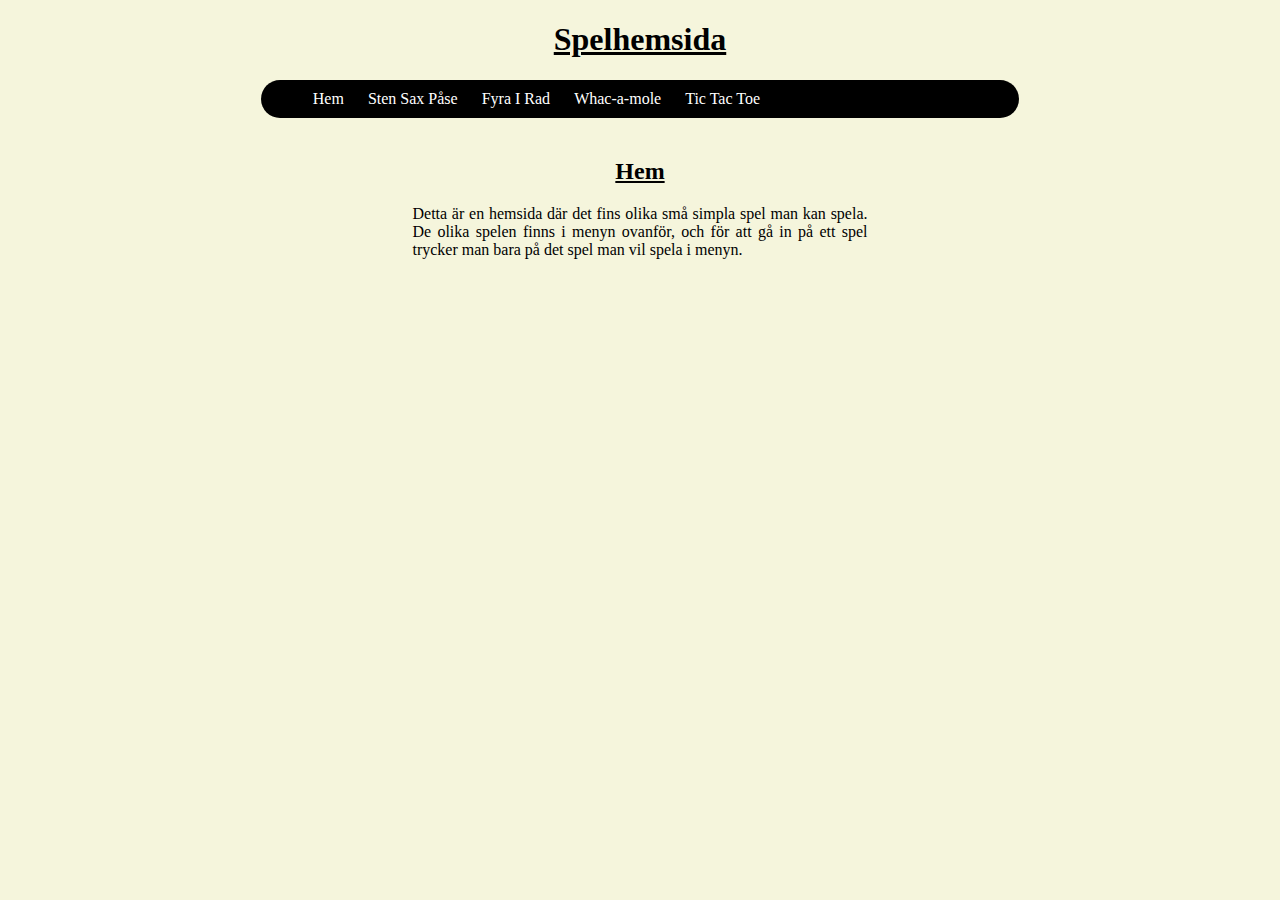
<file: spelhemsida/index.html>
<!DOCTYPE html>
<html lang="sv">

<head>
    <meta charset="UTF-8">
    <meta name="viewport" content="width=device-width, initial-scale=1.0">
    <title>Hem</title>
    <link rel="stylesheet" type="text/css" href="style.css">
</head>

<body>
    <div>
        <h1>Spelhemsida</h1>
        <ul>
            <li><a href="index.html">Hem</a></li>
            <li><a href="rockpaperscissors.html">Sten Sax Påse</a></li>
            <li><a href="connectfour.html">Fyra I Rad</a></li>
            <li><a href="whacamole.html">Whac-a-mole</a></li>
            <li><a href="tictactoe.html">Tic Tac Toe</a></li>
        </ul>

        <h2 class="h2">Hem</h2>
        <p class="game-info">
            Detta är en hemsida där det fins olika små simpla spel man kan spela. 
            De olika spelen finns i menyn ovanför, och för att gå in på ett spel 
            trycker man bara på det spel man vil spela i menyn.
        </p>
    </div>
    
</body>

</html>
</file>
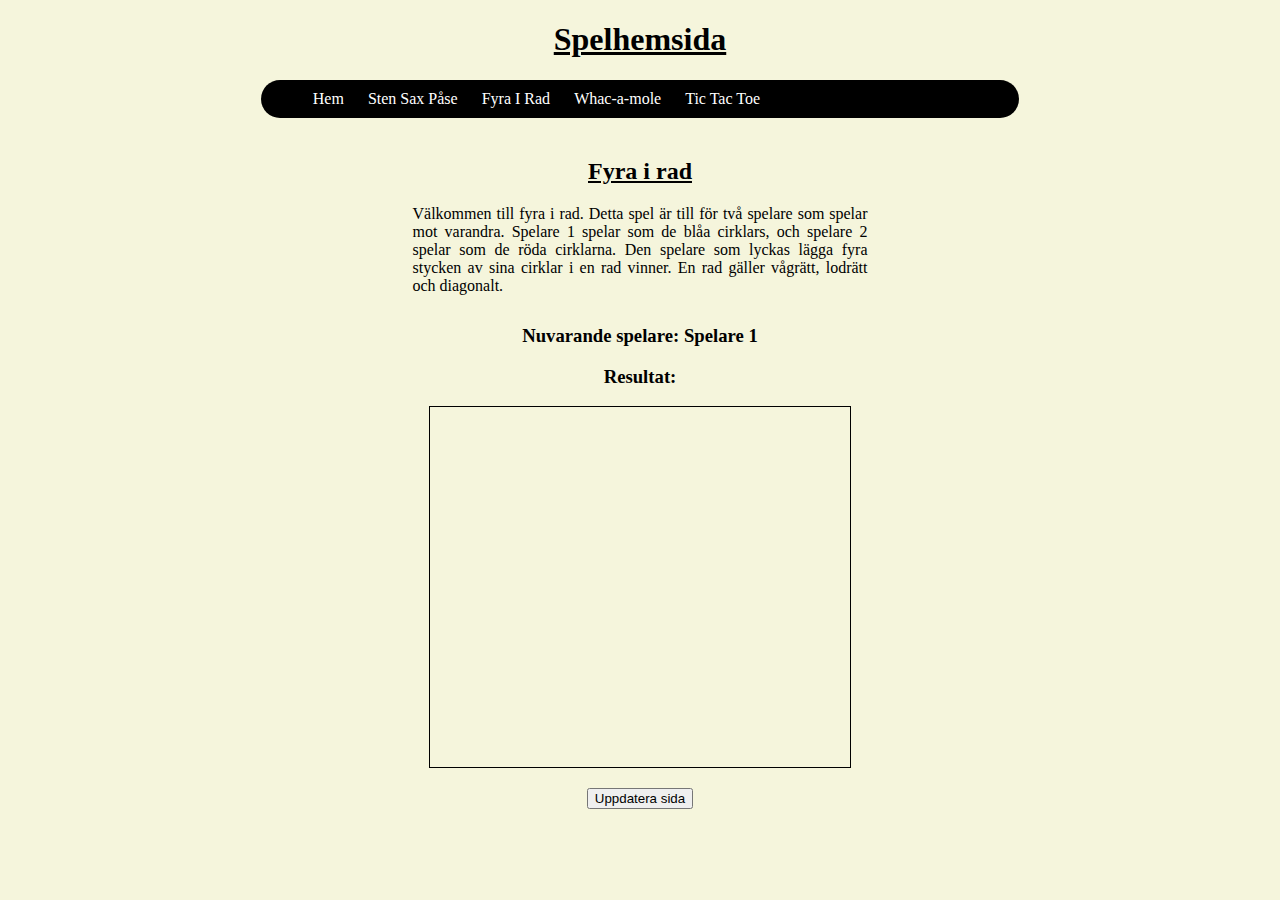
<file: spelhemsida/connectfour.html>
<!DOCTYPE html>
<html lang="sv">

<head>
    <meta charset="UTF-8">
    <meta name="viewport" content="width=device-width, initial-scale=1.0">
    <title>Fyra i rad</title>
    <link rel="stylesheet" type="text/css" href="style.css">
</head>
<body>
    <div>
        <h1>Spelhemsida</h1>
        <ul>
            <li><a href="index.html">Hem</a></li>
            <li><a href="rockpaperscissors.html">Sten Sax Påse</a></li>
            <li><a href="connectfour.html">Fyra I Rad</a></li>
            <li><a href="whacamole.html">Whac-a-mole</a></li>
            <li><a href="tictactoe.html">Tic Tac Toe</a></li>
        </ul>

        <h2 class="h2">Fyra i rad</h2>
        <p class="game-info">
            Välkommen till fyra i rad. Detta spel är till för två spelare som spelar mot varandra. 
            Spelare 1 spelar som de blåa cirklars, och spelare 2 spelar som de röda cirklarna. 
            Den spelare som lyckas lägga fyra stycken av sina cirklar i en rad vinner. En rad gäller
            vågrätt, lodrätt och diagonalt.
        </p>
        <h3>Nuvarande spelare: Spelare <span id="current-player">1</span></h3>
        <h3>Resultat: <span id="result"></span></h3>
    
        <div class="grid">
            <div></div>
            <div></div>
            <div></div>
            <div></div>
            <div></div>
            <div></div>
            <div></div>
            <div></div>
            <div></div>
            <div></div>
            <div></div>
            <div></div>
            <div></div>
            <div></div>
            <div></div>
            <div></div>
            <div></div>
            <div></div>
            <div></div>
            <div></div>
            <div></div>
            <div></div>
            <div></div>
            <div></div>
            <div></div>
            <div></div>
            <div></div>
            <div></div>
            <div></div>
            <div></div>
            <div></div>
            <div></div>
            <div></div>
            <div></div>
            <div></div>
            <div></div>
            <div></div>
            <div></div>
            <div></div>
            <div></div>
            <div></div>
            <div></div>
            <div class="taken"></div>
            <div class="taken"></div>
            <div class="taken"></div>
            <div class="taken"></div>
            <div class="taken"></div>
            <div class="taken"></div>
            <div class="taken"></div>
        </div>
        <button type="button" class="refreshbtn" onclick="update();">Uppdatera sida</button>
    </div>

    <script src="JavaScript/connectfour.js" type="text/javascript"></script>
</body>

</html>
</file>
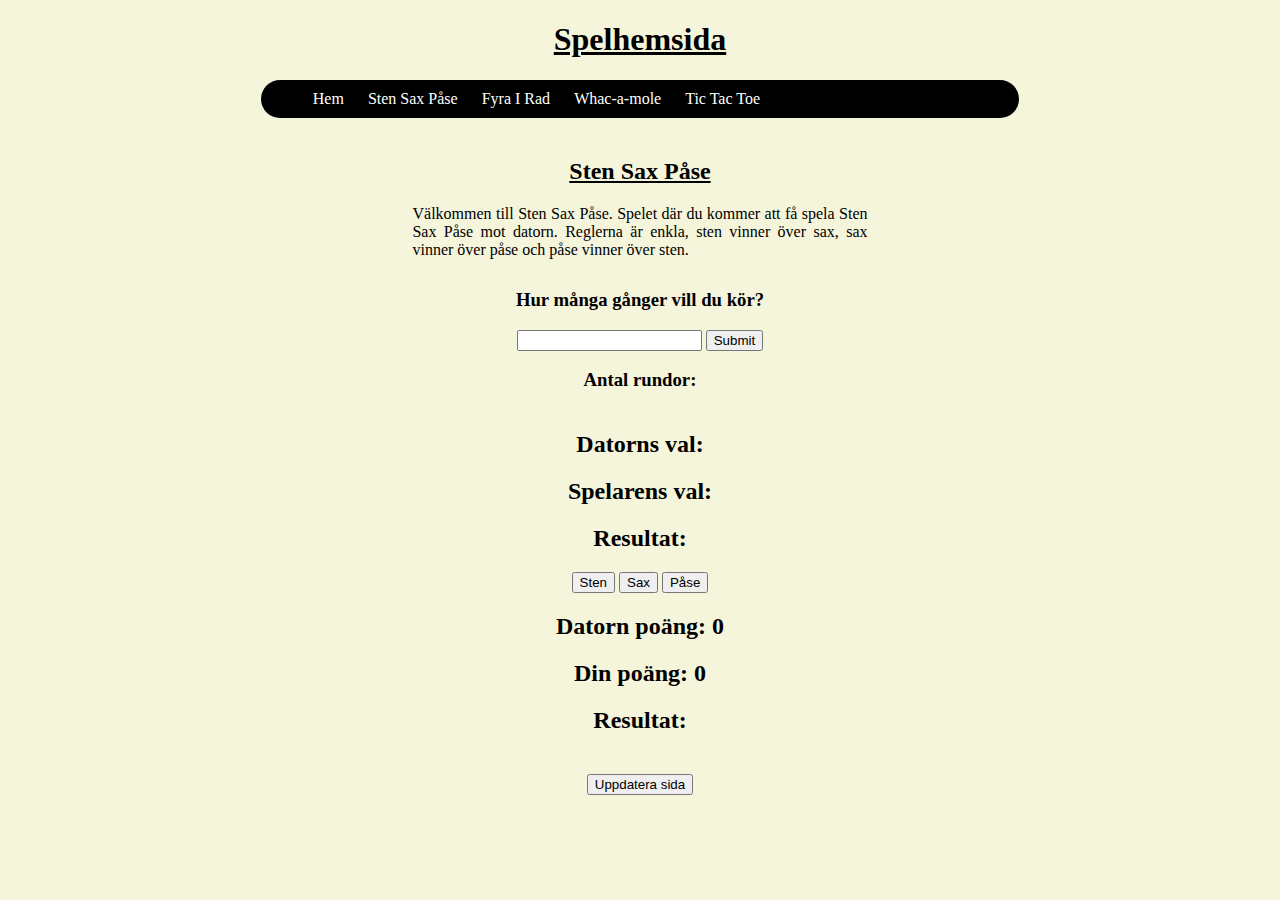
<file: spelhemsida/rockpaperscissors.html>
<!DOCTYPE html>
<html lang="sv">
<head>
    <meta charset="UTF-8">
    <meta name="viewport" content="width=device-width, initial-scale=1.0">
    <title>Sten Sax Påse</title>
    <link rel="stylesheet" type="text/css" href="style.css">
</head>
<body>
    <div>
        <h1>Spelhemsida</h1>
        <ul>
            <li><a href="index.html">Hem</a></li>
            <li><a href="rockpaperscissors.html">Sten Sax Påse</a></li>
            <li><a href="connectfour.html">Fyra I Rad</a></li>
            <li><a href="whacamole.html">Whac-a-mole</a></li>
            <li><a href="tictactoe.html">Tic Tac Toe</a></li>
        </ul>
        <h2 class="h2">Sten Sax Påse</h2>
            
        <p class="game-info">
            Välkommen till Sten Sax Påse. Spelet där du kommer att få spela Sten Sax Påse mot datorn. 
            Reglerna är enkla, sten vinner över sax, sax vinner över påse och påse vinner över sten. 
        </p>

        <div class="rounds">
            <h3>Hur många gånger vill du kör?</h3>
            <form id="roundsForm">
                <input type="text" id="getRounds">
                <input type="submit">
            </form>
            <h3>Antal rundor: <span id="numberOfRounds"></span></h3>
        </div>
        

        <h2>Datorns val: <span id="computer-choice"></span></h2>
        <h2>Spelarens val: <span id="player-choice"></span></h2>
        <h2>Resultat: <span id="result"></span></h2>

        <button type="button" onclick="choiceClick(1);">Sten</button>
        <button type="button" onclick="choiceClick(2);">Sax</button>
        <button type="button" onclick="choiceClick(3);">Påse</button>

        <h2>Datorn poäng: <span id="computer-point">0</span></h2>
        <h2>Din poäng: <span id="player-point">0</span></h2>
        <h2>Resultat: <span id="roundDisplay"></span></h2>

        <button type="button" class="refreshbtn" onclick="update();">Uppdatera sida</button>
    </div>

    <script src="JavaScript/rockpaperscissors.js" type="text/javascript"></script>
</body>
</html>
</file>
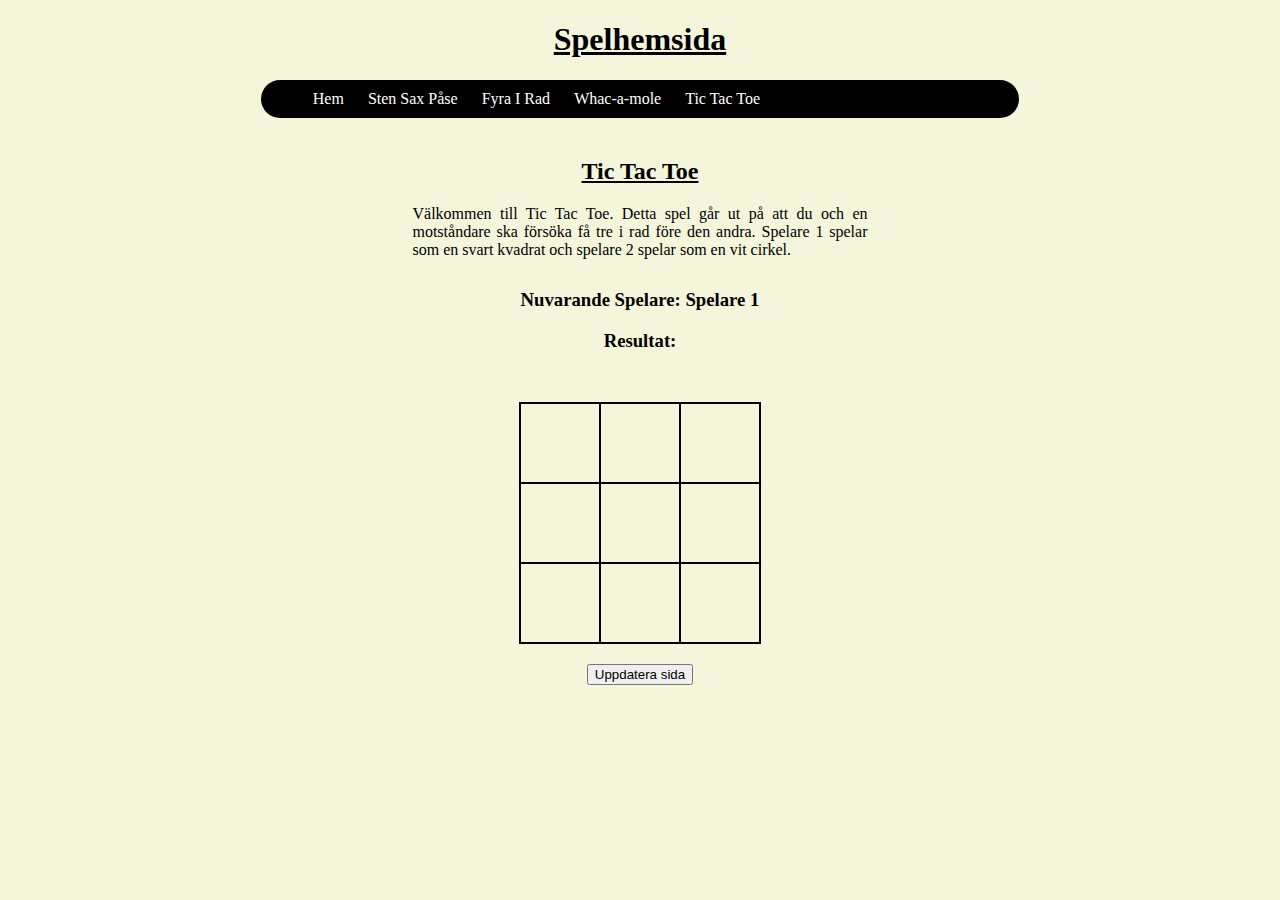
<file: spelhemsida/tictactoe.html>
<!DOCTYPE html>
<html lang="sv">
<head>
    <meta charset="UTF-8">
    <meta name="viewport" content="width=device-width, initial-scale=1.0">
    <title>Document</title>
    <link rel="stylesheet" type="text/css" href="style.css">
</head>
<body>
    <div>
        <h1>Spelhemsida</h1>
        <ul>
            <li><a href="index.html">Hem</a></li>
            <li><a href="rockpaperscissors.html">Sten Sax Påse</a></li>
            <li><a href="connectfour.html">Fyra I Rad</a></li>
            <li><a href="whacamole.html">Whac-a-mole</a></li>
            <li><a href="tictactoe.html">Tic Tac Toe</a></li>
        </ul>
        <h2 class="h2">Tic Tac Toe</h2>

        <p class="game-info">
            Välkommen till Tic Tac Toe. Detta spel går ut på 
            att du och en motståndare ska försöka få tre i rad 
            före den andra. Spelare 1 spelar som en svart kvadrat
            och spelare 2 spelar som en vit cirkel. 
        </p>

        <h3 >Nuvarande Spelare: Spelare <span id="current-player">1</span></h3>
        <h3>Resultat: <span id="result"></span></h3>

        <div class="tictactoegrid">
            <div></div>
            <div></div>
            <div></div>
            <div></div>
            <div></div>
            <div></div>
            <div></div>
            <div></div>
            <div></div>
        </div>
        <button type="button" class="refreshbtn" onclick="update();">Uppdatera sida</button>
    </div>
    <script src="JavaScript/tictactoe.js" type="text/javascript"></script>
</body>
</html>
</file>
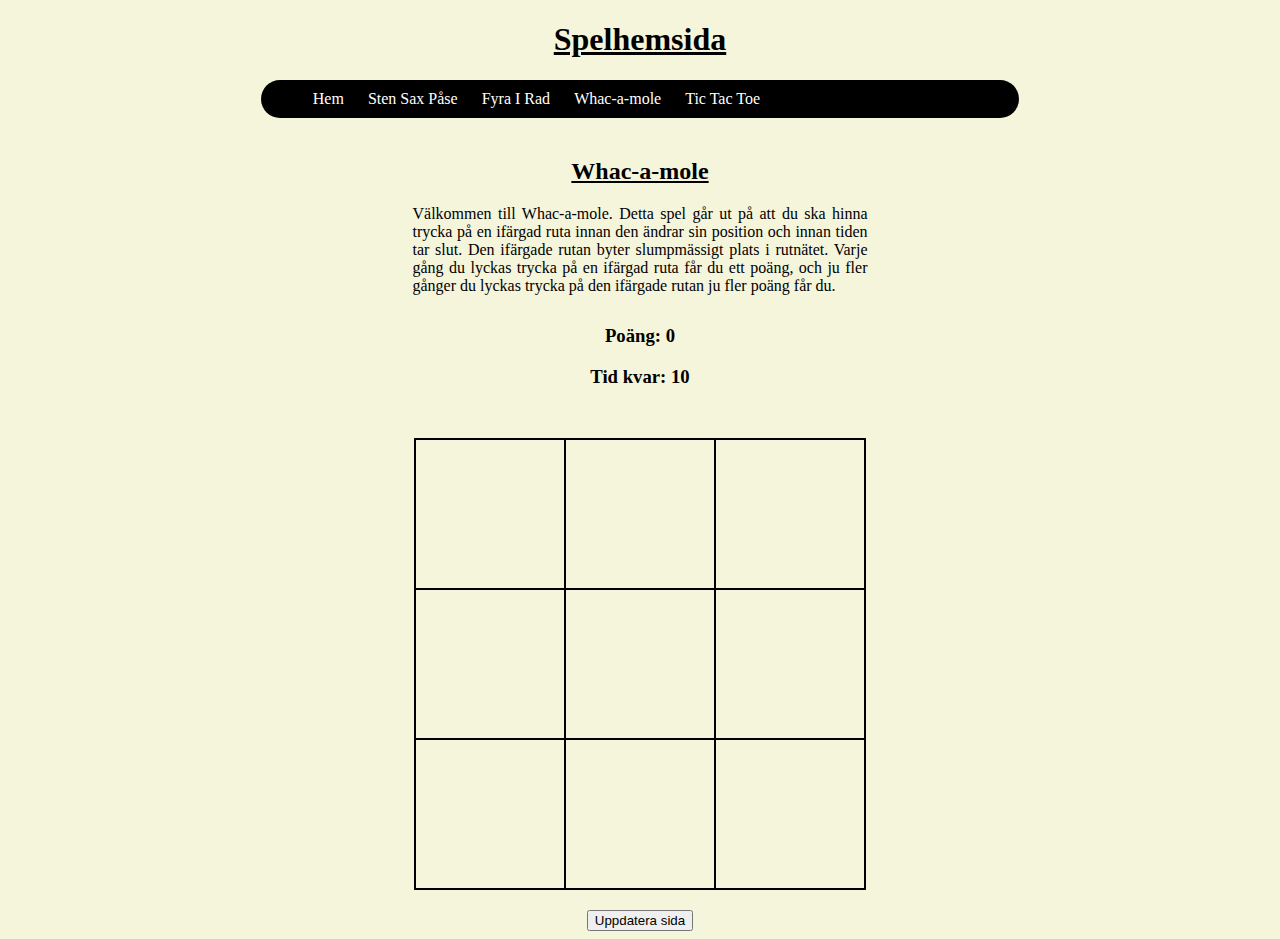
<file: spelhemsida/whacamole.html>
<!DOCTYPE html>
<html lang="sv">
<head>
    <meta charset="UTF-8">
    <meta name="viewport" content="width=device-width, initial-scale=1.0">
    <title>Whac-a-mole</title>
    <link rel="stylesheet" type="text/css" href="style.css">
</head>
<body>
    <div>
        <h1>Spelhemsida</h1>
        <ul>
            <li><a href="index.html">Hem</a></li>
            <li><a href="rockpaperscissors.html">Sten Sax Påse</a></li>
            <li><a href="connectfour.html">Fyra I Rad</a></li>
            <li><a href="whacamole.html">Whac-a-mole</a></li>
            <li><a href="tictactoe.html">Tic Tac Toe</a></li>
        </ul>
        <h2 class="h2">Whac-a-mole</h2>
        <p class="game-info">
            Välkommen till Whac-a-mole. Detta spel går ut på 
            att du ska hinna trycka på en ifärgad ruta innan 
            den ändrar sin position och innan tiden tar slut. 
            Den ifärgade rutan byter slumpmässigt plats i 
            rutnätet. Varje gång du lyckas trycka på en ifärgad 
            ruta får du ett poäng, och ju fler gånger du 
            lyckas trycka på den ifärgade rutan ju fler poäng
            får du.
        </p>

        <h3>Poäng: <span id="score">0</span></h3>
        <h3>Tid kvar: <span id="time-left">10</span></h3>

        <div class="molegrid">
            <div id="1"></div>
            <div id="2"></div>
            <div id="3"></div>
            <div id="4"></div>
            <div id="5"></div>
            <div id="6"></div>
            <div id="7"></div>
            <div id="8"></div>
            <div id="9"></div>
        </div>
        <button type="button" class="refreshbtn" onclick="update();">Uppdatera sida</button>
    </div>
    <script src="JavaScript/whacamole.js" type="text/javascript"></script>
</body>
</html>
</file>
<file: spelhemsida/style.css>
body{
    background-color: beige;
}

div{
    margin: 0 auto;
    text-align: center;
    width: 60%;
}

h1{
    text-decoration: underline;
}

p{
    text-align: justify;
    margin: 0 auto;
}

ul{
    list-style-type: none;
    background-color: black;
    border-radius: 20px;
    overflow: hidden;
    margin-bottom: 40px;
}

li{
    float: left;
    padding: 10px 12px;
}

li a{
    text-decoration: none;
    color: white;
}

li:hover{
    background-color: beige;
}

li:hover a{
    color: black;
}

.h2{
    text-decoration: underline;
}

.game-info{
    width: 60%;
    margin-bottom: 30px;
}

.refreshbtn{
    margin-top: 20px;
}

.rounds{
    margin-bottom: 40px;
}

.grid{
   border: 1px solid;
   height: 360px;
   width: 420px;
   display: flex;
   flex-wrap: wrap;
}

.molegrid{
    border: 1px solid;
    height: 450px;
    width: 450px;
    margin-top: 50px;
    display: flex;
    flex-wrap: wrap;
}

.tictactoegrid{
    border: 1px solid;
    height: 240px;
    width: 240px;
    margin-top: 50px;
    display: flex;
    flex-wrap: wrap;
}

.grid div{
    height: 60px;
    width: 60px;
    margin: 0;
    box-sizing: border-box;
}

.molegrid div{
    border: 1px solid;
    height: 150px;
    width: 150px;
    margin: 0;
    box-sizing: border-box;
}

.tictactoegrid div{
    border: 1px solid;
    height: 80px;
    width: 80px;
    box-sizing: border-box;
}

.player-one{
    background-color: blue;
    border-radius: 30px;
}

.player-two{
    background-color: red;
    border-radius: 30px;
}

.mole{
    background-color: brown;
}

.x{
    background-color: black;
}

.o{
    background-color: white;
    border-radius: 40px;
}
</file>
